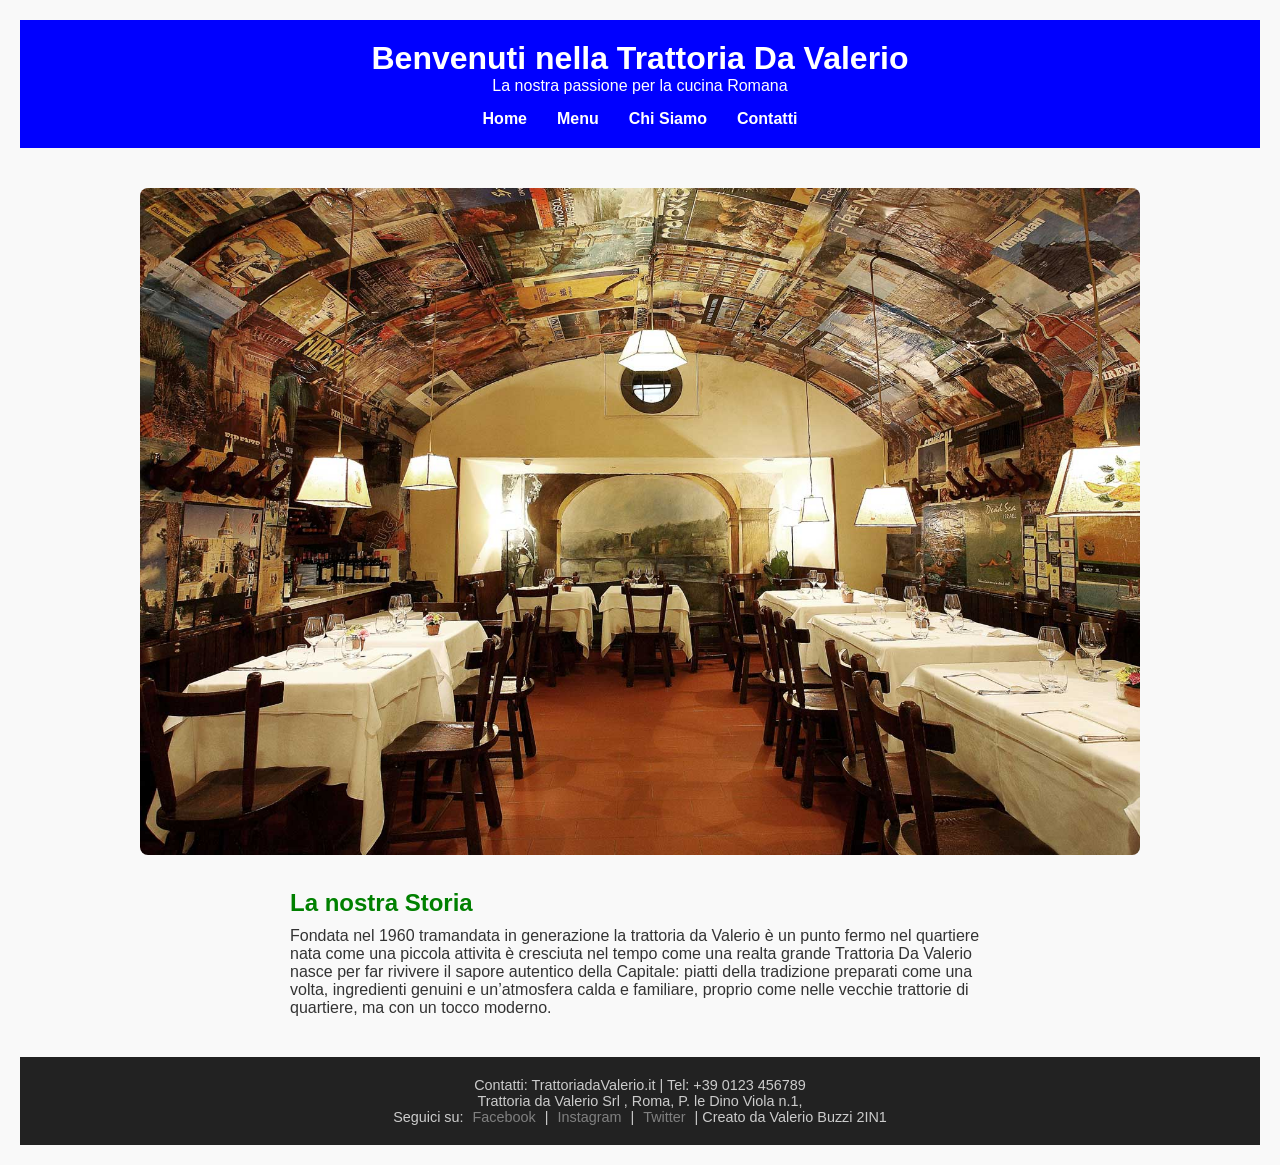
<file: index.html>
<!DOCTYPE html>
<html lang="it">
<head>
  <meta charset="UTF-8" />
  <meta name="viewport" content="width=device-width, initial-scale=1" />
  <title>Trattoria Da Valerio</title>
   <link rel="stylesheet" href="css\stile.css" />
</head>
<body>
  <header>
    <h1>Benvenuti nella Trattoria Da Valerio</h1>
    <p class="Slogan">La nostra passione per la cucina Romana </p>
    <nav>
      <ul>
        <li><a href="index.html">Home</a></li>
        <li><a href="menu.html">Menu</a></li>
        <li><a href="chi-siamo.html">Chi Siamo</a></li>
        <li><a href="contatti.html">Contatti</a></li>
      </ul>
    </nav>
  </header>

  <section class="hero">
   <img src="img\trattoria_dentro.jpg" alt="trattoria_fuori">
  </section>

  <main>
    <h2>La nostra Storia</h2>
    <p>Fondata nel 1960 tramandata in generazione la trattoria da Valerio è un punto fermo nel quartiere nata come una piccola attivita è cresciuta nel tempo come una realta grande
    Trattoria Da Valerio nasce per far rivivere il sapore autentico della Capitale: piatti della tradizione preparati come una volta, ingredienti genuini e un’atmosfera calda e familiare, proprio come nelle vecchie trattorie di quartiere, ma con un tocco moderno. </p>
    

 
  </main>



  <footer>
    <p> Contatti: TrattoriadaValerio.it | Tel: +39 0123 456789</p>
    <p>Trattoria da Valerio Srl , Roma, P. le Dino Viola n.1,</p>
    <p>
      Seguici su:
      <a href="#">Facebook</a> |
      <a href="#">Instagram</a> |
      <a href="#">Twitter</a> |
      Creato da Valerio Buzzi 2IN1
    </p>
  </footer>
</body>
</html>
</file>
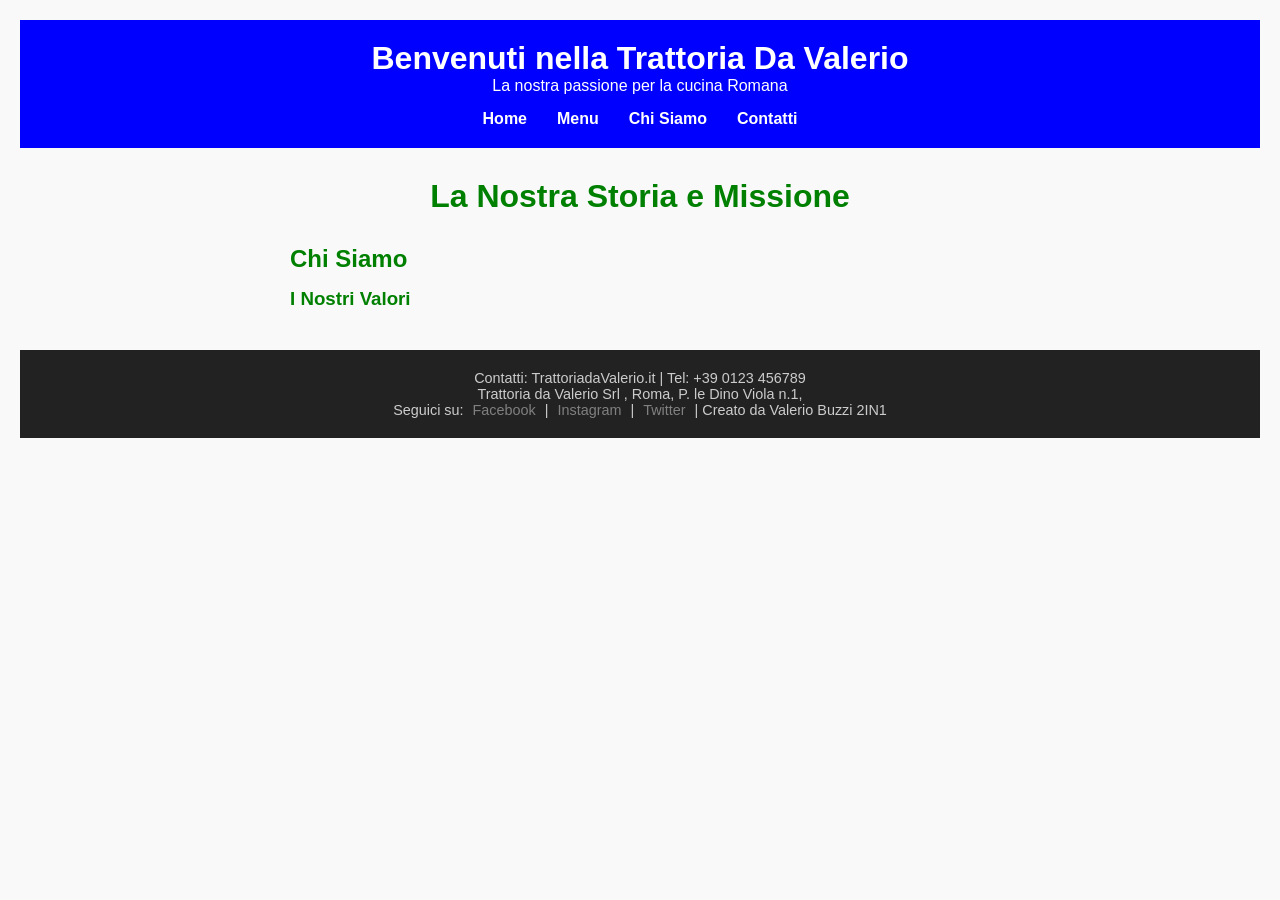
<file: chi-siamo.html>
<!DOCTYPE html>
<html lang="it">
<head>
  <meta charset="UTF-8" />
  <meta name="viewport" content="width=device-width, initial-scale=1" />
  <title>Chi Siamo - Scuola Calcio AS Roma</title>
  <link rel="stylesheet" href="css\stile.css" />
</head>
<body>
  <header>
     <h1>Benvenuti nella Trattoria Da Valerio</h1>
    <p class="Slogan">La nostra passione per la cucina Romana </p>
    <nav>
      <ul>
        <li><a href="index.html">Home</a></li>
          <li><a href="menu.html">Menu</a></li>
        <li><a href="chi-siamo.html">Chi Siamo</a></li>
      
        <li><a href="contatti.html">Contatti</a></li>
      </ul>
    </nav>
  </header>

  <section class="hero">
    <h2>La Nostra Storia e Missione</h2>
  </section>

  <main>
    <h2>Chi Siamo</h2>
    <p></p>

    <h3>I Nostri Valori</h3>
    <ul>
      <li></li>
      <li></li>
      <li></li>
    </ul>
  </main>

 

  <footer>
    <p> Contatti: TrattoriadaValerio.it | Tel: +39 0123 456789</p>
    <p>Trattoria da Valerio Srl , Roma, P. le Dino Viola n.1,</p>
    <p>
      Seguici su:
      <a href="#">Facebook</a> |
      <a href="#">Instagram</a> |
      <a href="#">Twitter</a> |
      Creato da Valerio Buzzi 2IN1
    </p>
  </footer>
</body>
</html>
</file>
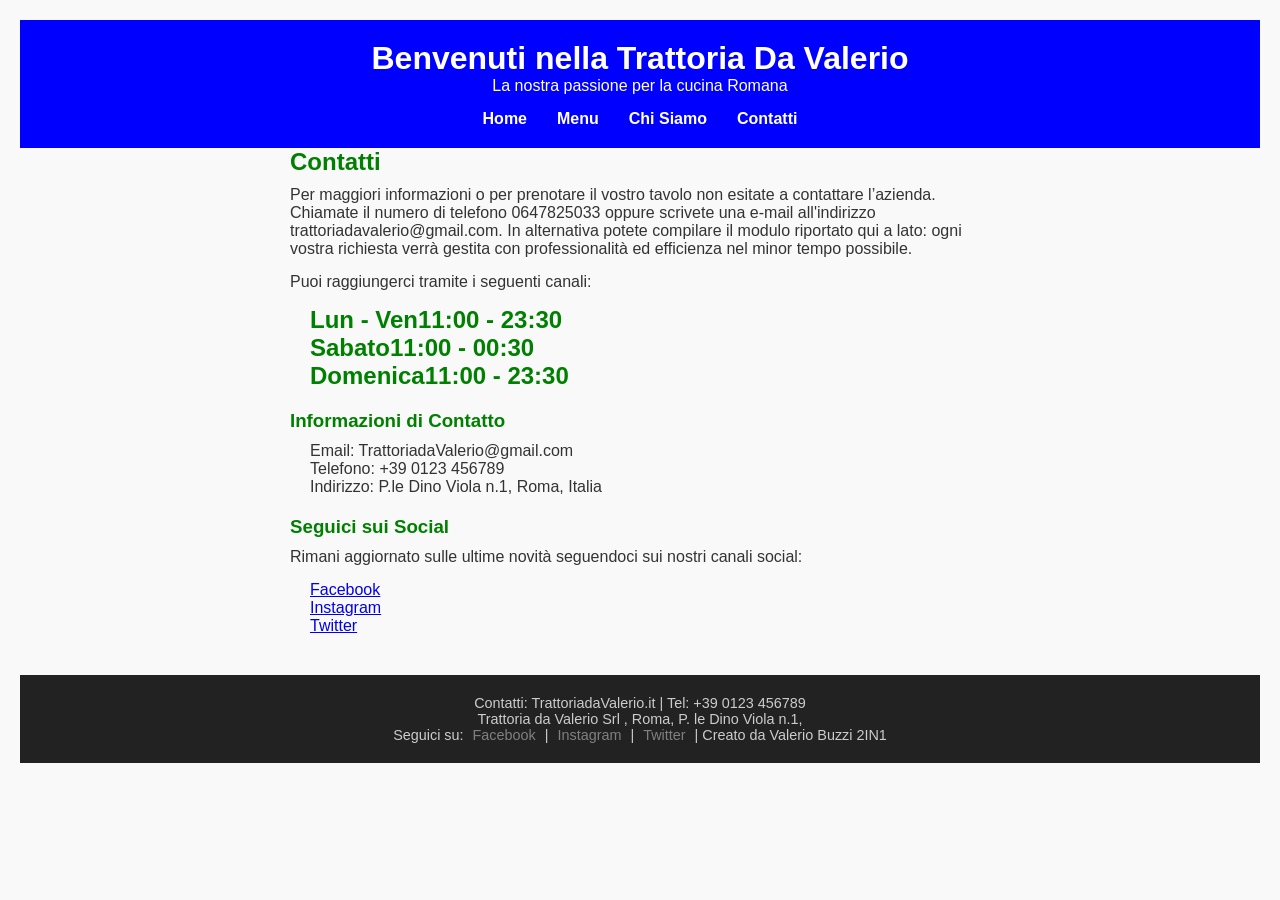
<file: contatti.html>
<!DOCTYPE html>
<html lang="it">
<head>
  <meta charset="UTF-8" />
  <meta name="viewport" content="width=device-width, initial-scale=1" />
  <title>Contatti - Scuola Calcio AS Roma</title>
   <link rel="stylesheet" href="css\stile.css" />
</head>
<body>
  <header>
     <h1>Benvenuti nella Trattoria Da Valerio</h1>
    <p class="Slogan">La nostra passione per la cucina Romana </p>
    <nav>
      <ul>
        <li><a href="index.html">Home</a></li>
        <li><a href="menu.html">Menu</a></li>
        <li><a href="chi-siamo.html">Chi Siamo</a></li>
        
        <li><a href="contatti.html">Contatti</a></li>
      </ul>
    </nav>
  </header>




  <main>
    <h2>Contatti</h2>
    <p>Per maggiori informazioni o per prenotare il vostro tavolo non esitate a contattare l’azienda.

Chiamate il numero di telefono 0647825033 oppure scrivete una e-mail all'indirizzo trattoriadavalerio@gmail.com.
In alternativa potete compilare il modulo riportato qui a lato: ogni vostra richiesta verrà gestita con professionalità ed efficienza nel minor tempo possibile.</p>
    <p>Puoi raggiungerci tramite i seguenti canali:</p>

    <h2>
      <ul>
        <li>Lun - Ven11:00 - 23:30</li>
        <li>Sabato11:00 - 00:30</li>
        <li>Domenica11:00 - 23:30</li>
      </ul>
    </h2>

    <h3>Informazioni di Contatto</h3>
    <ul>
      <li>Email: TrattoriadaValerio@gmail.com</li>
      <li>Telefono: +39 0123 456789</li>
      <li>Indirizzo: P.le Dino Viola n.1, Roma, Italia</li>
    </ul>

    <h3>Seguici sui Social</h3>
    <p>Rimani aggiornato sulle ultime novità seguendoci sui nostri canali social:</p>
    <ul>
      <li><a href="#">Facebook</a></li>
      <li><a href="#">Instagram</a></li>
      <li><a href="#">Twitter</a></li>
    </ul>
  </main>

  
  <footer>
    <p> Contatti: TrattoriadaValerio.it | Tel: +39 0123 456789</p>
    <p>Trattoria da Valerio Srl , Roma, P. le Dino Viola n.1,</p>
    <p>
      Seguici su:
      <a href="#">Facebook</a> |
      <a href="#">Instagram</a> |
      <a href="#">Twitter</a> |
      Creato da Valerio Buzzi 2IN1
    </p>
  </footer>
</body>
</html>
</file>
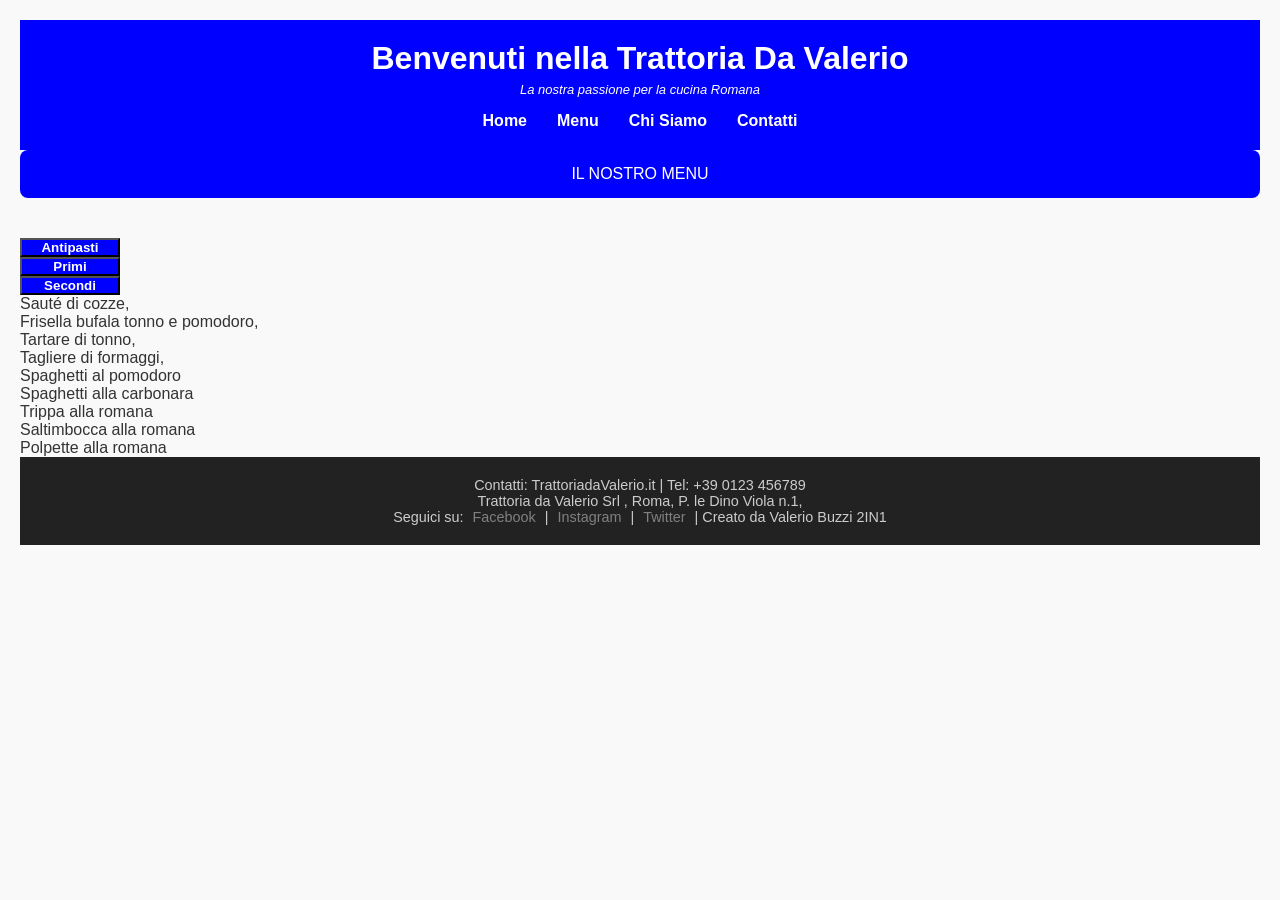
<file: menu.html>
<!DOCTYPE html>
<html lang="it">
<head>
  <meta charset="UTF-8" />
  <meta name="viewport" content="width=device-width, initial-scale=1" />
  <title>Menu</title>
   <link rel="stylesheet" href="css\stile.css" />
</head>
<body>
  <header>
    <h1>Benvenuti nella Trattoria Da Valerio</h1>
    <p class="slogan">La nostra passione per la cucina Romana </p>
    <nav>
      <ul>
        <li><a href="index.html">Home</a></li>
         <li><a href="menu.html">Menu</a></li>
        <li><a href="chi-siamo.html">Chi Siamo</a></li>
        <li><a href="contatti.html">Contatti</a></li>
      </ul>
    </nav>
  </header>

<aside id="scritta_menu">IL NOSTRO MENU</aside>


<button id="Antipasti">Antipasti</button>
<button id="Primi">Primi</button>
<button id="Secondi">Secondi</button>

  
  <section id="antipasti">

<p>Sauté di cozze,</p>
<p> Frisella bufala tonno e pomodoro,</p>
<p> Tartare di tonno,</p>
<p> Tagliere di formaggi,</p>
</section>



<section id="primi">
<p>Spaghetti al pomodoro</p>
<p>Spaghetti alla carbonara</p>
</section>



</section id="secondi">
<p>Trippa alla romana</p>
<p>Saltimbocca alla romana</p>
<p>Polpette alla romana</p>

</section>





  

  <footer>
    <p> Contatti: TrattoriadaValerio.it | Tel: +39 0123 456789</p>
    <p>Trattoria da Valerio Srl , Roma, P. le Dino Viola n.1,</p>
    <p>
      Seguici su:
      <a href="#">Facebook</a> |
      <a href="#">Instagram</a> |
      <a href="#">Twitter</a> |
      Creato da Valerio Buzzi 2IN1
    </p>
  </footer>
   <script src="js\script.js"></script>
</body>
</html>
</file>
